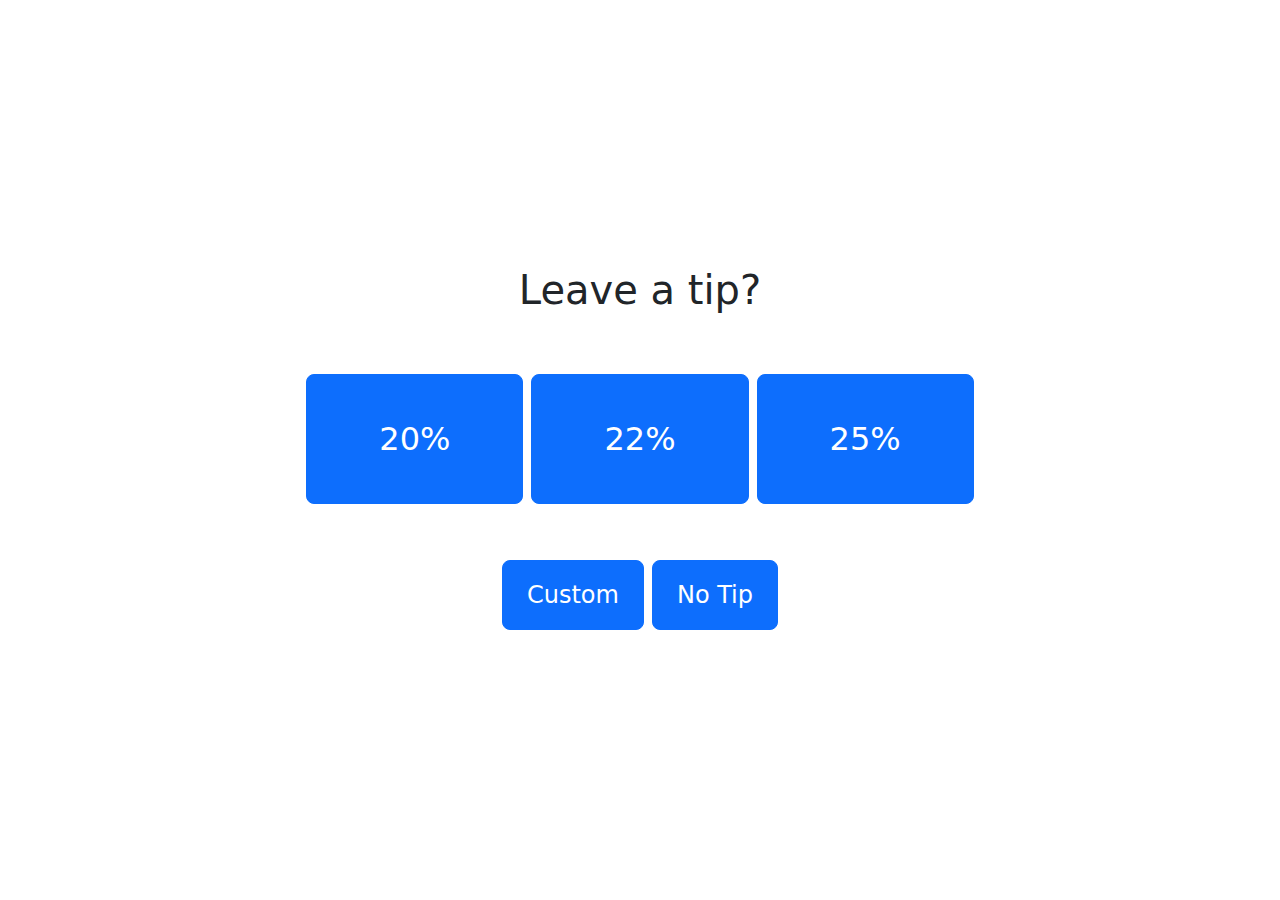
<file: index.html>
<!DOCTYPE html>
<html>

<head>
    <title>Tip Kai Time</title>
    <meta charset="utf-8" />
    <meta name="viewport" content="width=device-width,initial-scale=1" />
    <meta name="robots" content="index,follow" />
    <link rel="stylesheet" href="https://cdn.jsdelivr.net/npm/bootstrap@5.3.0-alpha1/dist/css/bootstrap.min.css" />
    <link rel="stylesheet" href="https://cdn.jsdelivr.net/npm/bootstrap-icons@1.10.3/font/bootstrap-icons.css" />
    <script defer type="text/javascript" src="js/main.js"></script>
    <link rel="stylesheet" href="css/main.css" />
</head>

<body>
    <div id="state-no-tip"
        class="align-items-center justify-content-center text-center position-absolute top-0 left-0 w-100 h-100">
        <h1>what the hell, man?? >:(</h1>
    </div>
    <div id="state-tipped"
        class="align-items-center justify-content-center text-center position-absolute top-0 left-0 w-100 h-100">
        <h1>thank u :D</h1>
    </div>
    <div id="state-prompt"
        class="flex-column align-items-center justify-content-center position-absolute top-0 left-0 w-100 h-100">
        <h1 class="title d-flex align-items-center justify-content-center">
            Leave a tip?
        </h1>
        <div class="d-flex flex-row align-items-center justify-content-between p-5">
            <button type="button" id="btn-20" class="btn btn-primary btn-lg">
                <span>20%</span>
            </button>

            <button type="button" id="btn-22" class="btn btn-primary btn-lg">
                <span>22%</span>
            </button>

            <button type="button" id="btn-25" class="btn btn-primary btn-lg">
                <span>25%</span>
            </button>
        </div>
        <div class="d-flex flex-row align-items-center justify-content-center">
            <div class="flex-column">
                <button type="button" id="btn-custom" class="btn btn-primary btn-sm">
                    <span>Custom</span>
                </button>
            </div>
            <div class="flex-column">
                <button type="button" id="btn-none" class="btn btn-primary btn-sm">
                    <span>No Tip</span>
                </button>
            </div>
        </div>
    </div>
    <button type="button" id="btn-reset" class="btn btn-secondary btn-sm"></button>
    <div id="state-custom"
        class="flex-column align-items-center justify-content-center position-absolute top-0 left-0 w-100 h-100">
        <h1 class="title d-flex align-items-center justify-content-center">
            Tip Percentage
        </h1>
        <div class="d-flex flex-row align-items-center justify-content-between p-5">
            <input type="number" id="custom-tip" class="form-control" placeholder="Enter custom tip" />
        </div>
        <div class="d-flex flex-row align-items-center justify-content-center">
            <button type="button" id="btn-custom-submit" class="btn btn-primary btn-sm">
                <span>Submit</span>
            </button>
        </div>
        <div class="d-flex flex-row align-items-center justify-content-center">
            <button type="button" id="btn-custom-cancel" class="btn btn-secondary btn-sm">
                <span>Cancel</span>
            </button>
        </div>
    </div>
</body>

</html>
</file>
<file: css/main.css>
#state-no-tip {
    display: none;
}

#state-tipped {
    display: none;
}

#state-prompt {
    display: flex;
}

#btn-reset {
    display: none;
    opacity: 0;
}

#state-custom {
    display: none;
}

.btn-lg {
    --bs-btn-padding-y: 2.5rem;
    --bs-btn-padding-x: 4.5rem;
    --bs-btn-font-size: 2rem;
    --bs-btn-border-radius: 0.5rem;
    margin: 0.25rem;
}

.btn-sm {
    --bs-btn-padding-y: 1rem;
    --bs-btn-padding-x: 1.5rem;
    --bs-btn-font-size: 1.5rem;
    --bs-btn-border-radius: 0.5rem;
    margin: 0.25rem;
}
</file>
